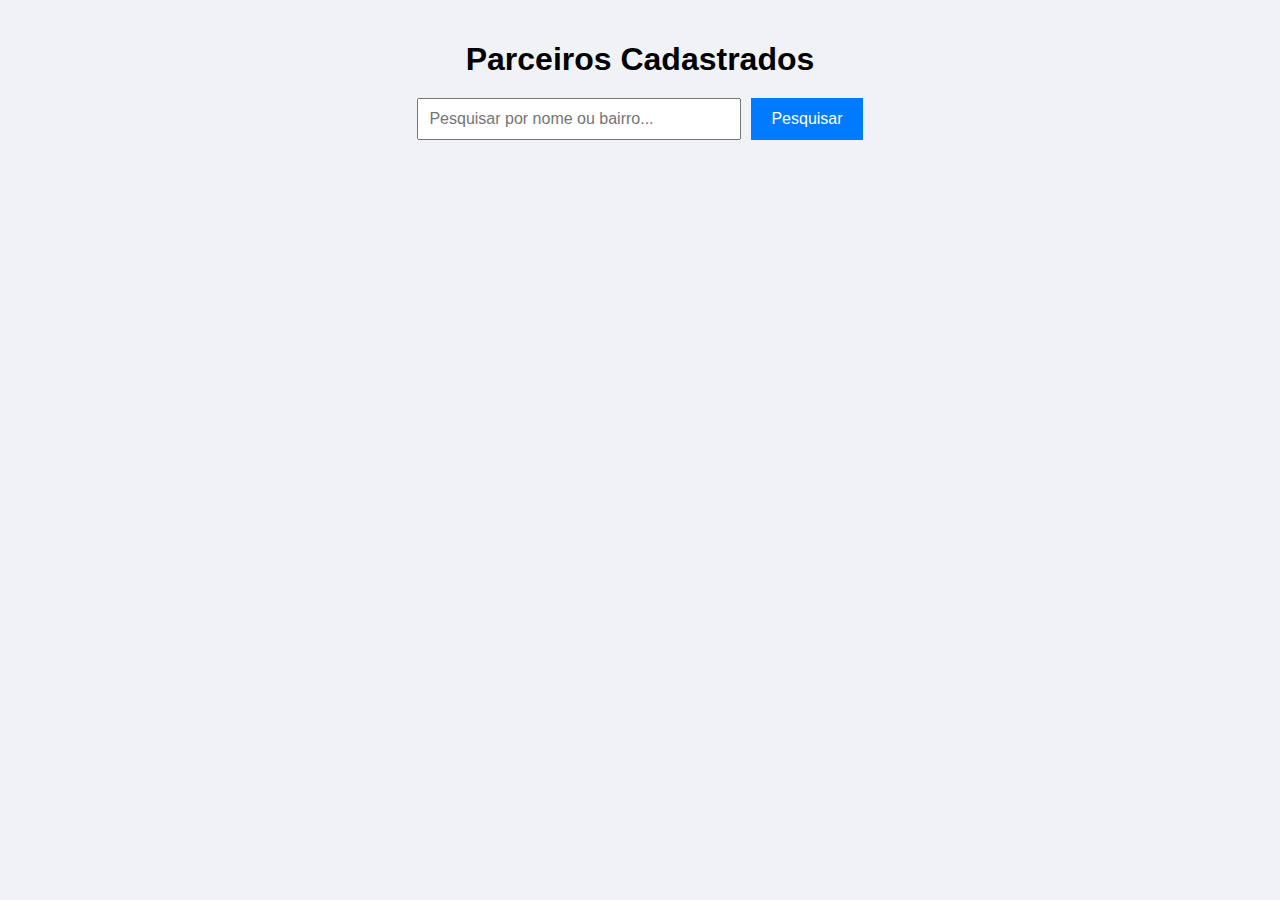
<file: Área do Parceiro/detalhes.html>
<!DOCTYPE html>
<html lang="pt-BR">
<head>
  <meta charset="UTF-8" />
  <title>Listagem de Parceiros</title>
  <link rel="stylesheet" href="style.css" />
</head>
<body>
  <div class="container">
    <h1>Parceiros Cadastrados</h1>

    <div class="filtro">
      <input type="text" id="pesquisaInput" placeholder="Pesquisar por nome ou bairro...">
      <button id="btnPesquisar">Pesquisar</button>
    </div>

    <div id="listaParceiros" class="lista"></div>
  </div>

  <script src="script.js"></script>
</body>
</html>
</file>
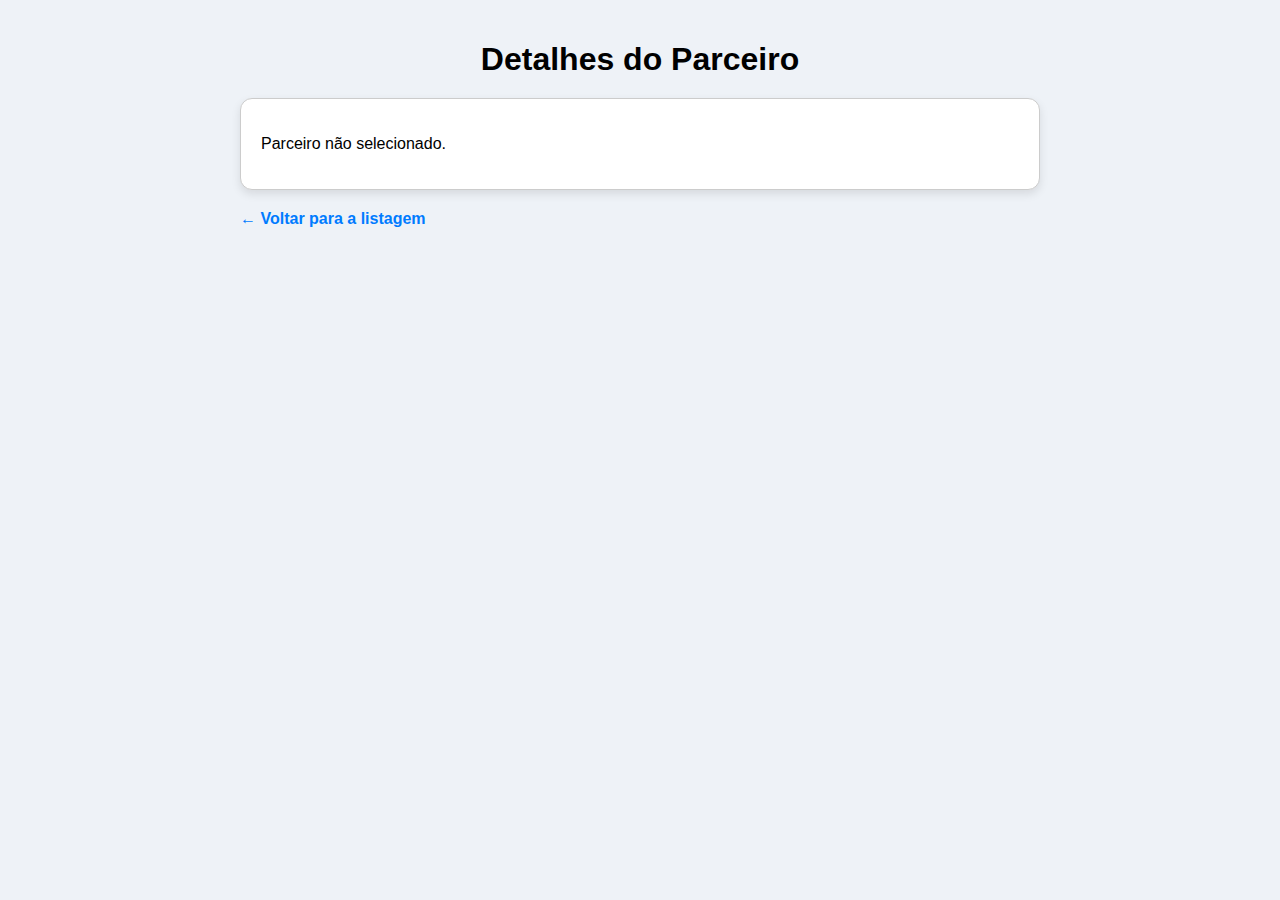
<file: Área do Parceiro/parceiros.html>
<!DOCTYPE html>
<html lang="pt-BR">
<head>
  <meta charset="UTF-8" />
  <title>Detalhes do Parceiro</title>
  <link rel="stylesheet" href="./parceiros.css" />
</head>
<body>
  <div class="container">
    <h1>Detalhes do Parceiro</h1>
    <div id="detalhesParceiro" class="detalhes-card"></div>
    <a href="../Área do Parceiro/detalhes.html" class="voltar">← Voltar para a listagem</a>
  </div>

  <script src="parceiros.js"></script>
</body>
</html>
</file>
<file: Área do Parceiro/style.css>
body {
  font-family: Arial, sans-serif;
  background-color: #f0f2f5;
  margin: 0;
  padding: 20px;
}

.container {
  max-width: 900px;
  margin: 0 auto;
}

h1 {
  text-align: center;
  margin-bottom: 20px;
}

.filtro {
  display: flex;
  justify-content: center;
  margin-bottom: 20px;
  gap: 10px;
}

input[type="text"] {
  padding: 10px;
  width: 300px;
  font-size: 16px;
}

button {
  padding: 10px 20px;
  font-size: 16px;
  background-color: #007bff;
  color: #fff;
  border: none;
  cursor: pointer;
}

button:hover {
  background-color: #0056b3;
}

.lista {
  display: flex;
  flex-wrap: wrap;
  gap: 20px;
  justify-content: center;
}

.card {
  background-color: #fff;
  border: 1px solid #ddd;
  border-radius: 10px;
  width: 250px;
  padding: 15px;
  box-shadow: 2px 2px 10px rgba(0,0,0,0.1);
  cursor: pointer;
  transition: transform 0.2s ease;
}

.card:hover {
  transform: scale(1.03);
}

.avatar {
  font-size: 40px;
  text-align: center;
  margin-bottom: 10px;
}

.info h2 {
  font-size: 20px;
  margin: 0 0 5px;
}

.info p {
  margin: 5px 0;
}

.info p strong {
  font-weight: bold;
}
</file>
<file: Área do Parceiro/parceiros.css>
body {
  font-family: Arial, sans-serif;
  background-color: #eef2f7;
  margin: 0;
  padding: 20px;
}

.container {
  max-width: 800px;
  margin: auto;
}

h1 {
  text-align: center;
  margin-bottom: 20px;
}

.detalhes-card {
  background-color: #fff;
  border: 1px solid #ccc;
  border-radius: 12px;
  padding: 20px;
  box-shadow: 0 4px 10px rgba(0,0,0,0.1);
}

.avatar-detalhe {
  font-size: 50px;
  text-align: center;
  margin-bottom: 20px;
}

.info-detalhe p {
  margin: 8px 0;
}

.info-detalhe strong {
  color: #333;
}

.voltar {
  display: inline-block;
  margin-top: 20px;
  text-decoration: none;
  color: #007bff;
  font-weight: bold;
}

.voltar:hover {
  text-decoration: underline;
}
</file>
